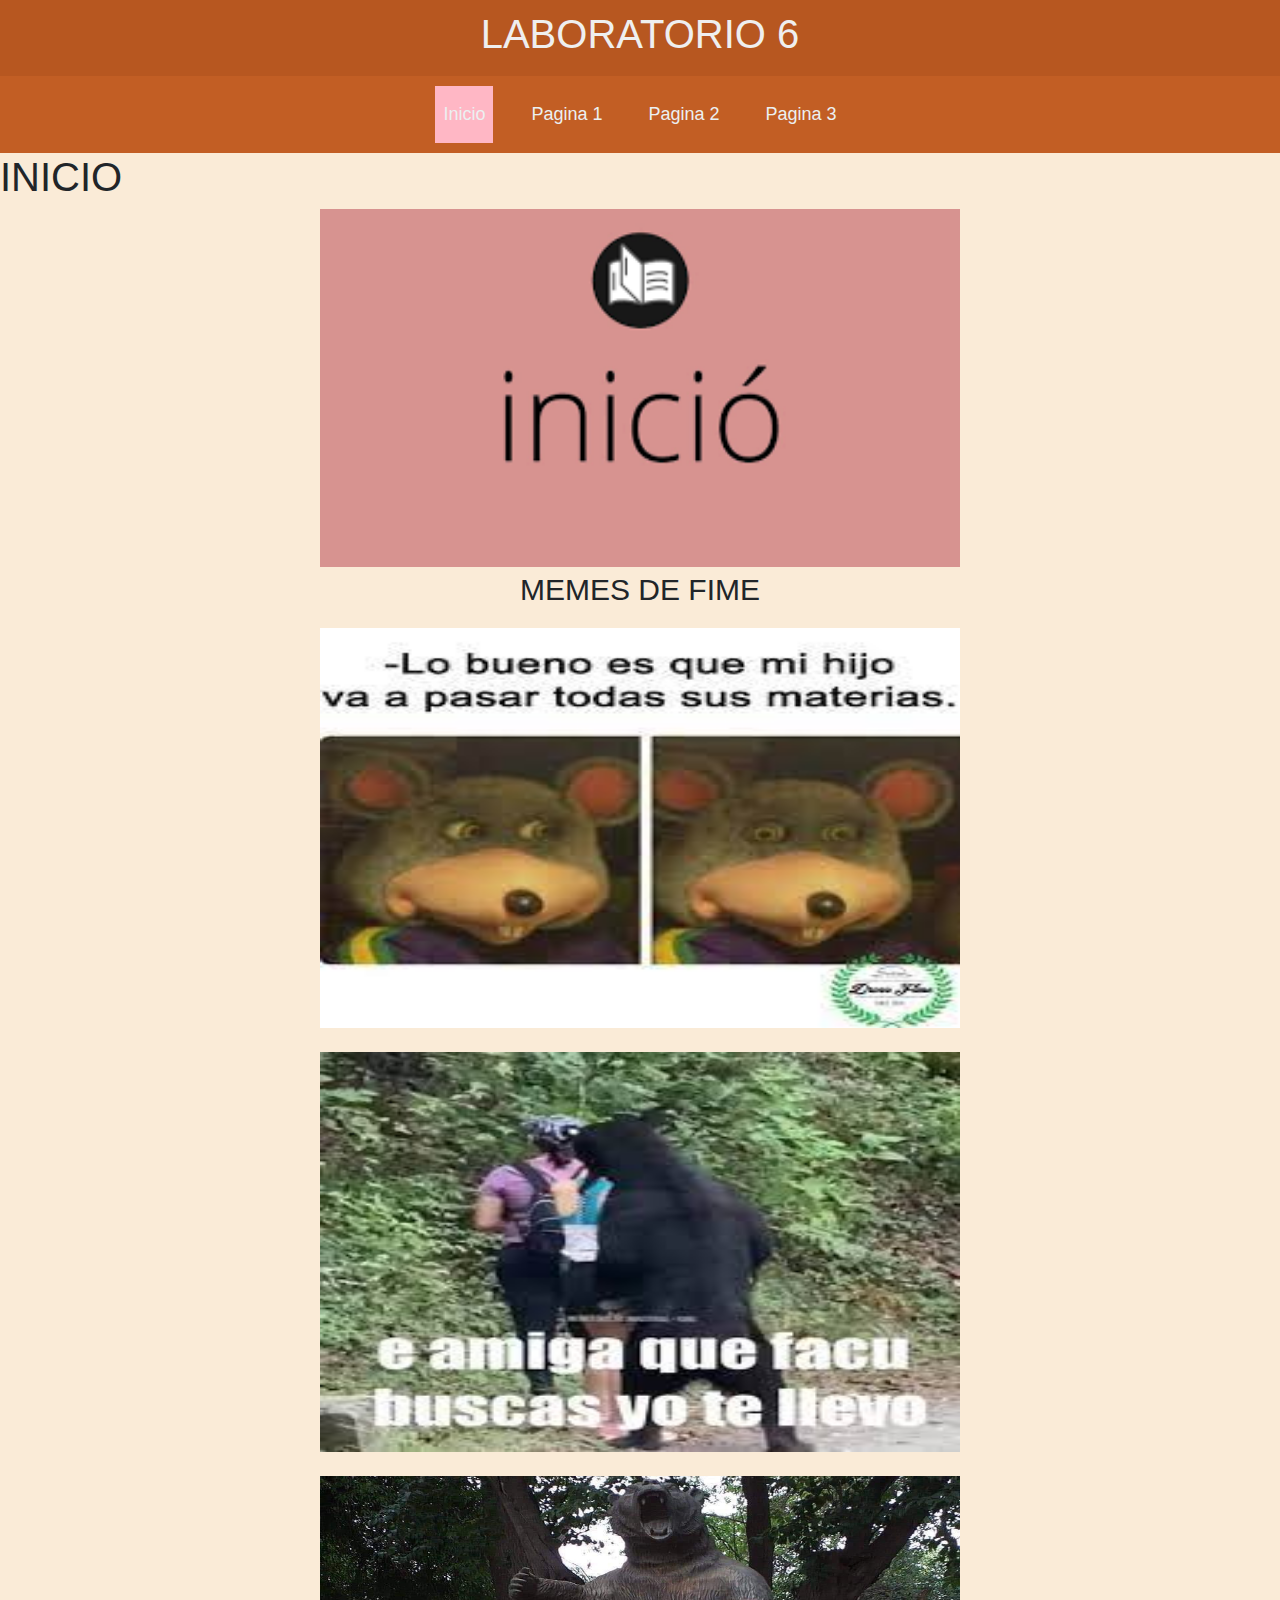
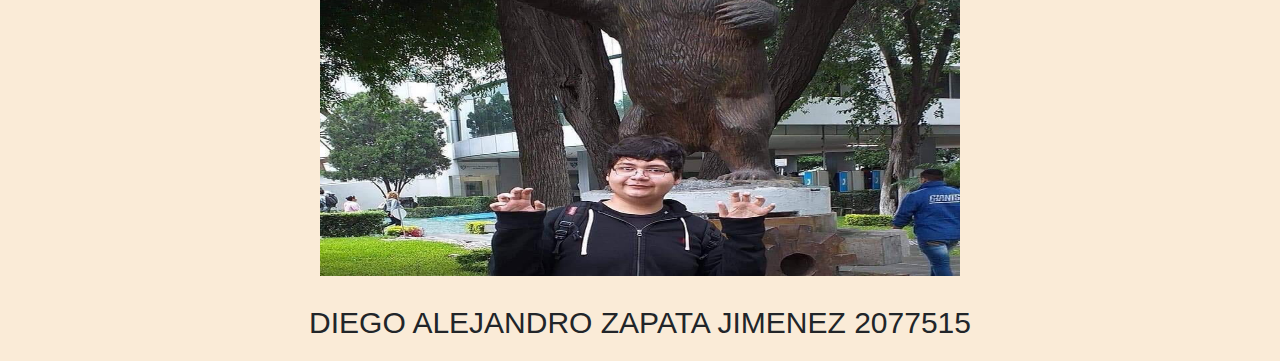
<file: index.html>
<!DOCTYPE html>
<html lang="en">
<head>
    <meta charset="UTF-8">
    <meta http-equiv="X-UA-Compatible" content="IE=edge">
    <meta name="viewport" content="width=device-width, initial-scale=1.0">
    <link rel="stylesheet" href="https://stackpath.bootstrapcdn.com/bootstrap/4.3.1/css/bootstrap.min.css">
    <link rel="stylesheet" href="estilos.css">
    <title>Laboratorio 6</title>
</head>
<body>
    <header>
        <div >
            <h1 class="fw-bold">LABORATORIO 6</h1>
        </div>
    </header>

    <nav class="navbar navbar-expand-lg navbar-dark ">
        <div class="container">
            <button class="navbar-toggler" type="button" data-toggle="collapse" data-target="#navbarNav" aria-controls="navbarNav" aria-expanded="false" aria-label="Toggle navigation">
                <span class="navbar-toggler-icon"></span>
            </button>
            <div class="collapse navbar-collapse" id="navbarNav">
                <ul class="navbar-nav mx-auto">
                    <li>
                     <a class="nav-link active" href="index.html">Inicio</a>
                    </li>
                    <li>
                        <a class="nav-link" href="pagina1.html">Pagina 1</a>
                    </li>
                    <li>
                        <a class="nav-link" href="pagina2.html">Pagina 2</a>
                    </li>
                    <li>
                        <a class="nav-link" href="pagina3.html">Pagina 3</a>
                    </li>
                </ul>
            </div>
        </div>
    </nav>
    <h1>INICIO</h1>
    <img class="img-fluid" src="img/inicio.png" alt=" ">
    <p>MEMES DE FIME </p>
    <img class="img-fluid" src="img/meme1.jpg" alt="">
    <br>
    <img class="img-fluid" src="img/meme2.jpg" alt="">
    <br>
    <img class="img-fluid" src="img/meme3.jpg" alt="">
    <br>
    <p>
       DIEGO ALEJANDRO ZAPATA JIMENEZ
       2077515 
    </p>

    


    <script src="https://code.jquery.com/jquery-3.3.1.slim.min.js"></script>
    <script src="https://cdnjs.cloudflare.com/ajax/libs/popper.js/1.14.7/umd/popper.min.js"></script>
    <script src="https://stackpath.bootstrapcdn.com/bootstrap/4.3.1/js/bootstrap.min.js"></script>
</body>
</html>
</file>
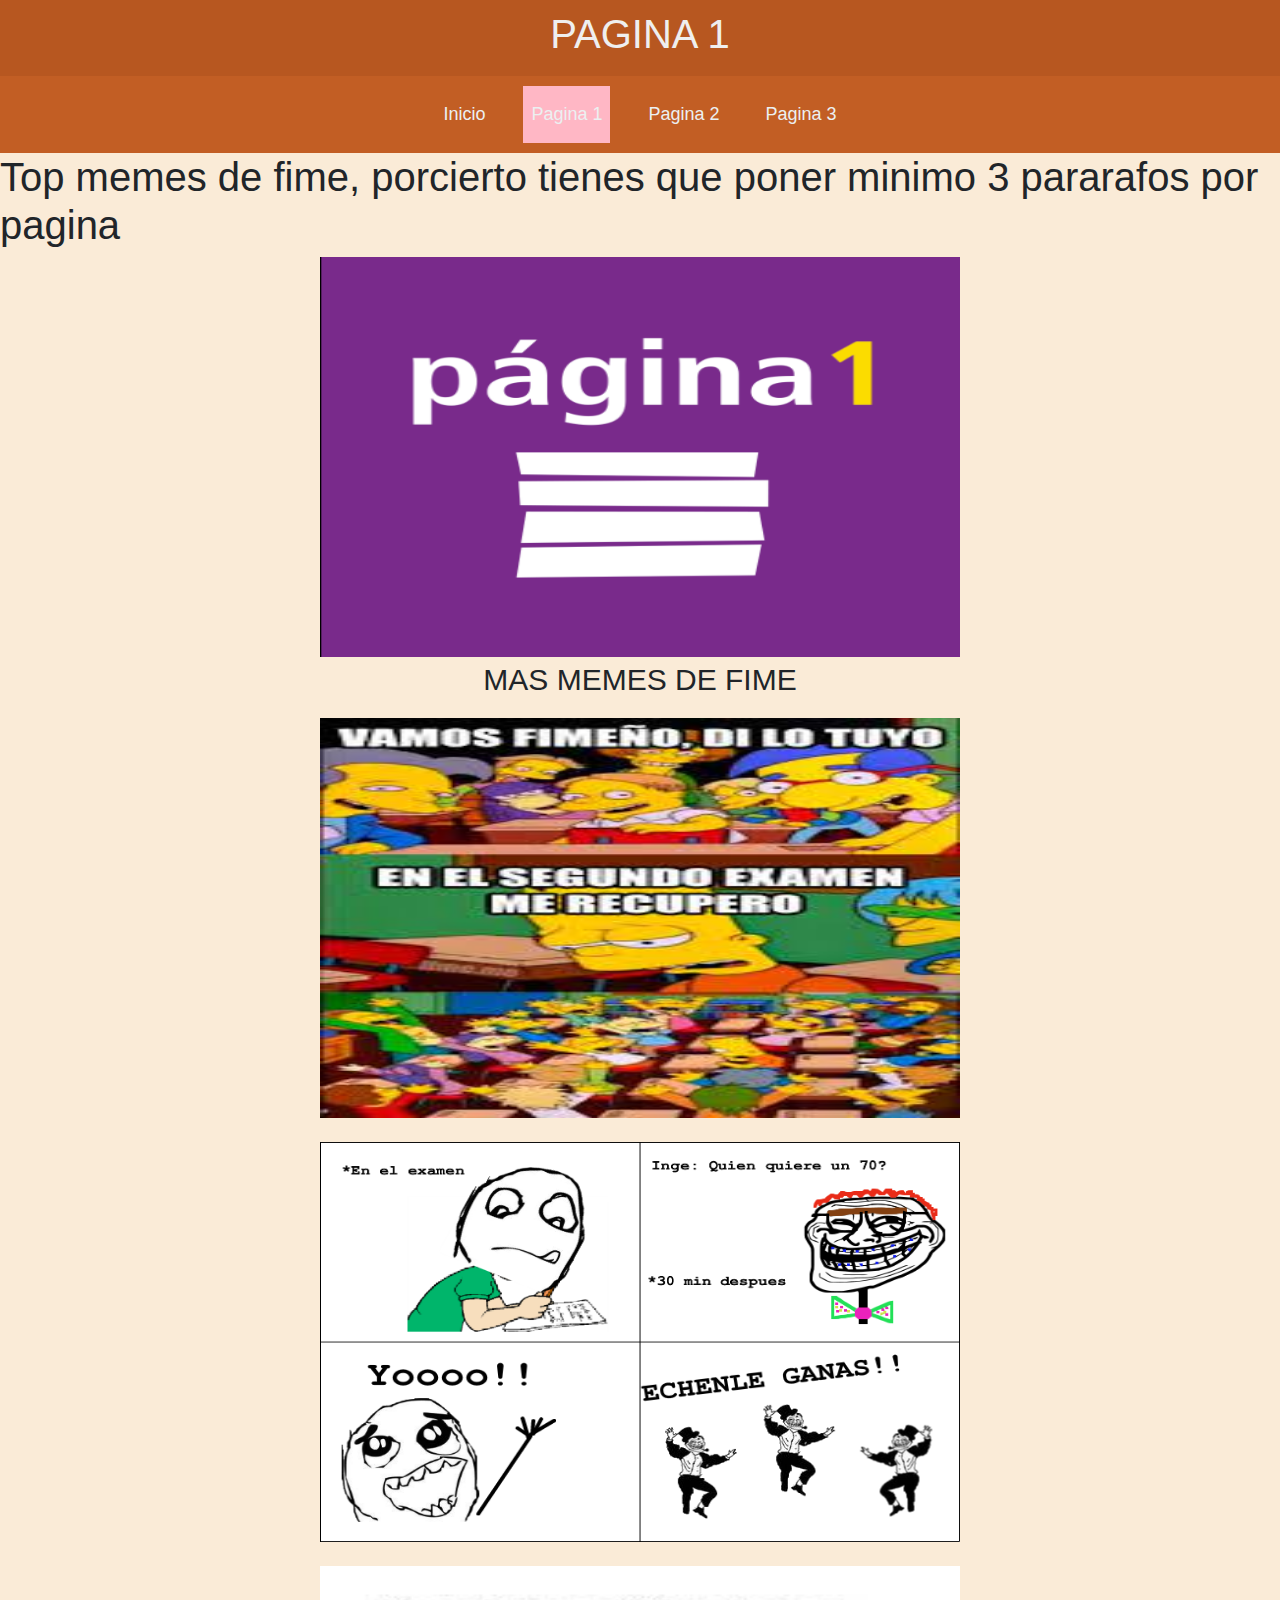
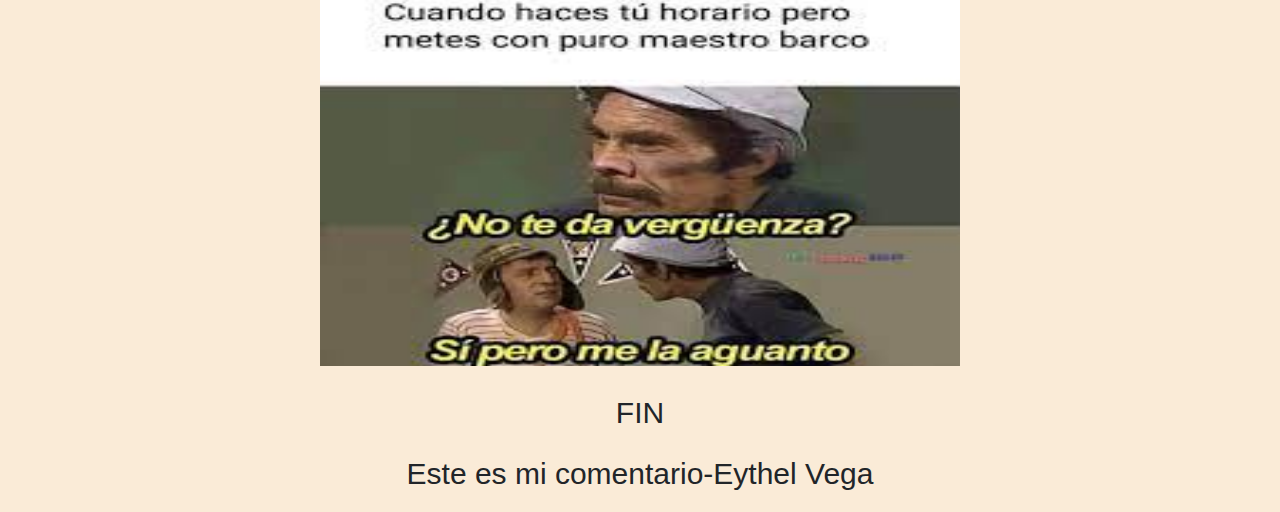
<file: pagina1.html>
<!DOCTYPE html>
<html lang="en">
<head>
    <meta charset="UTF-8">
    <meta http-equiv="X-UA-Compatible" content="IE=edge">
    <meta name="viewport" content="width=device-width, initial-scale=1.0">
    <link rel="stylesheet" href="https://stackpath.bootstrapcdn.com/bootstrap/4.3.1/css/bootstrap.min.css">
    <link rel="stylesheet" href="estilos.css">
    <title>Laboratorio 6</title>
</head>
<body>
    <header>
        <div >
            <h1 class="fw-bold">PAGINA 1</h1>
        </div>
    </header>

    <nav class="navbar navbar-expand-lg navbar-dark ">
        <div class="container">
            <button class="navbar-toggler" type="button" data-toggle="collapse" data-target="#navbarNav" aria-controls="navbarNav" aria-expanded="false" aria-label="Toggle navigation">
                <span class="navbar-toggler-icon"></span>
            </button>
            <div class="collapse navbar-collapse" id="navbarNav">
                <ul class="navbar-nav mx-auto">
                    <li>
                        <a class="nav-link" href="index.html">Inicio</a>
                       </li>
                       <li>
                           <a class="nav-link active" href="pagina1.html">Pagina 1</a>
                       </li>
                       <li>
                           <a class="nav-link" href="pagina2.html">Pagina 2</a>
                       </li>
                       <li>
                           <a class="nav-link" href="pagina3.html">Pagina 3</a>
                       </li>
                </ul>
            </div>
        </div>
    </nav>

    <h1>Top memes de fime, porcierto tienes que poner minimo 3 pararafos por pagina</h1>
    <img class="img-fluid" src="img/pag1.png" alt="">
    <p>MAS MEMES DE FIME </p>
    <img class="img-fluid" src="img/meme4.jpg" alt="">
    <br>
    <img class="img-fluid" src="img/meme5.png" alt="">
    <br>
    <img class="img-fluid" src="img/meme6.jpg" alt="">
    <br>
    <p>
      FIN
    </p>
    <p>Este es mi comentario-Eythel Vega</p>
    <!--Eythel Americo Vega Garanzuay 2132122-->

    <script src="https://code.jquery.com/jquery-3.3.1.slim.min.js"></script>
    <script src="https://cdnjs.cloudflare.com/ajax/libs/popper.js/1.14.7/umd/popper.min.js"></script>
    <script src="https://stackpath.bootstrapcdn.com/bootstrap/4.3.1/js/bootstrap.min.js"></script>
</body>
</html>
</file>
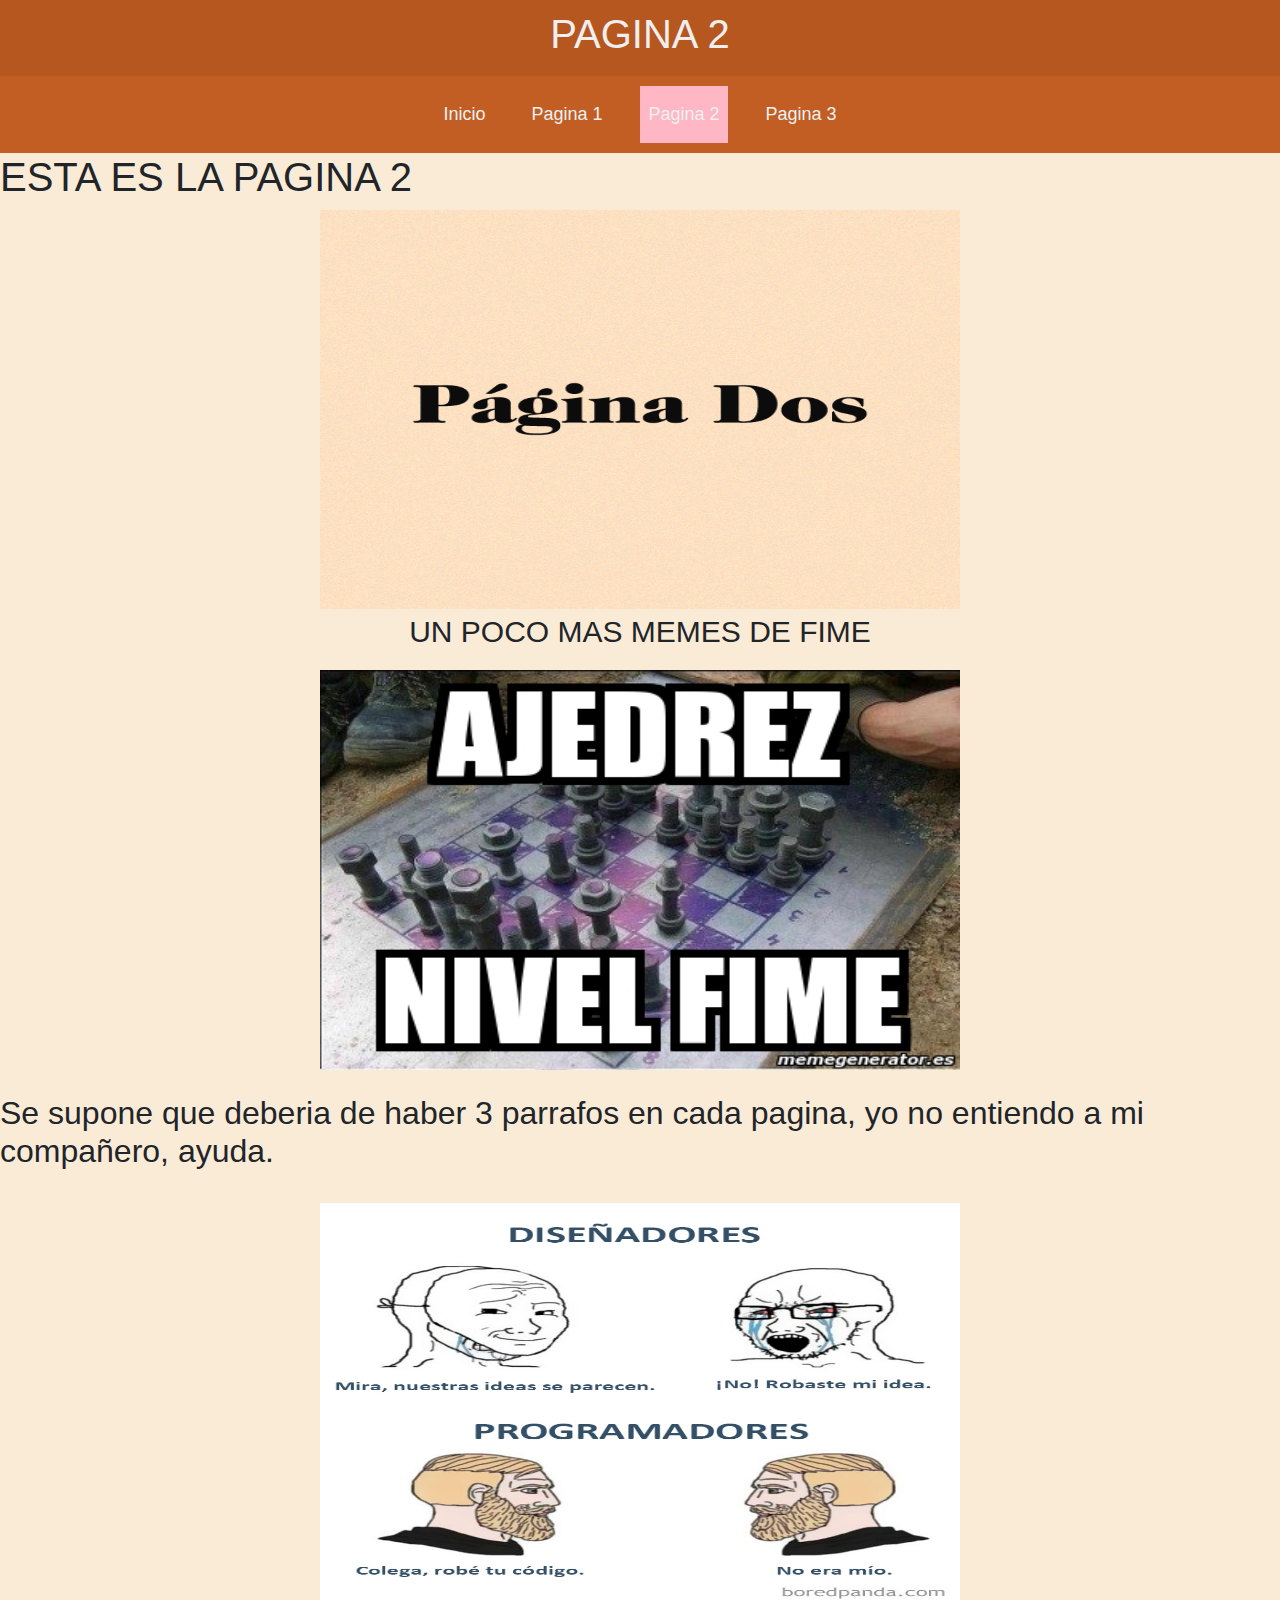
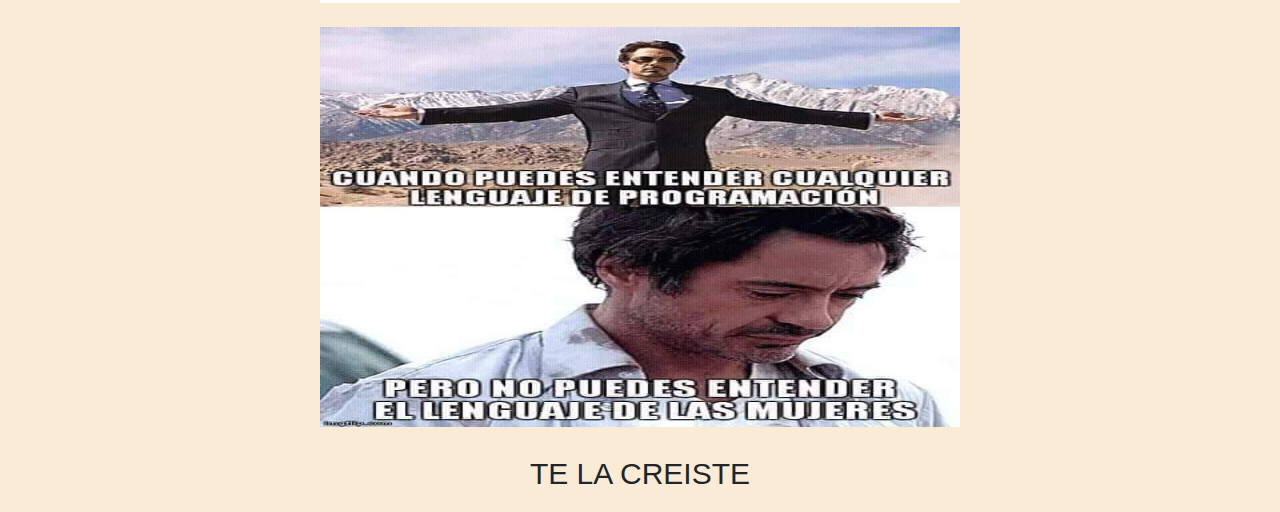
<file: pagina2.html>
<!DOCTYPE html>
<html lang="en">

<head>
    <meta charset="UTF-8">
    <meta http-equiv="X-UA-Compatible" content="IE=edge">
    <meta name="viewport" content="width=device-width, initial-scale=1.0">
    <link rel="stylesheet" href="https://stackpath.bootstrapcdn.com/bootstrap/4.3.1/css/bootstrap.min.css">
    <link rel="stylesheet" href="estilos.css">
    <title>Laboratorio 6</title>
</head>

<body>
    <header>
        <div>
            <h1 class="fw-bold">PAGINA 2</h1>
        </div>
    </header>

    <nav class="navbar navbar-expand-lg navbar-dark ">
        <div class="container">
            <button class="navbar-toggler" type="button" data-toggle="collapse" data-target="#navbarNav"
                aria-controls="navbarNav" aria-expanded="false" aria-label="Toggle navigation">
                <span class="navbar-toggler-icon"></span>
            </button>
            <div class="collapse navbar-collapse" id="navbarNav">
                <ul class="navbar-nav mx-auto">
                    <li class="nav-item">
                    <li>
                        <a class="nav-link" href="index.html">Inicio</a>
                    </li>
                    <li>
                        <a class="nav-link" href="pagina1.html">Pagina 1</a>
                    </li>
                    <li>
                        <a class="nav-link active" href="pagina2.html">Pagina 2</a>
                    </li>
                    <li>
                        <a class="nav-link" href="pagina3.html">Pagina 3</a>
                    </li>
                </ul>
            </div>
        </div>
    </nav>
    <h1>ESTA ES LA PAGINA 2</h1>
    <img class="img-fluid" src="img/pag2.png" alt="">
    <p>UN POCO MAS MEMES DE FIME </p>
    <img class="img-fluid" src="img/meme7.jpg" alt="">
    <br>
    <h2>Se supone que deberia de haber 3 parrafos en cada pagina, yo no entiendo a mi compañero, ayuda.</h2>
    <br>
    <img class="img-fluid" src="img/meme8.jpg" alt="">
    <br>
    <img class="img-fluid" src="img/meme9.jpg" alt="">
    <br>
    <p>
        TE LA CREISTE
    </p>


    <script src="https://code.jquery.com/jquery-3.3.1.slim.min.js"></script>
    <script src="https://cdnjs.cloudflare.com/ajax/libs/popper.js/1.14.7/umd/popper.min.js"></script>
    <script src="https://stackpath.bootstrapcdn.com/bootstrap/4.3.1/js/bootstrap.min.js"></script>
</body>

</html>
</file>
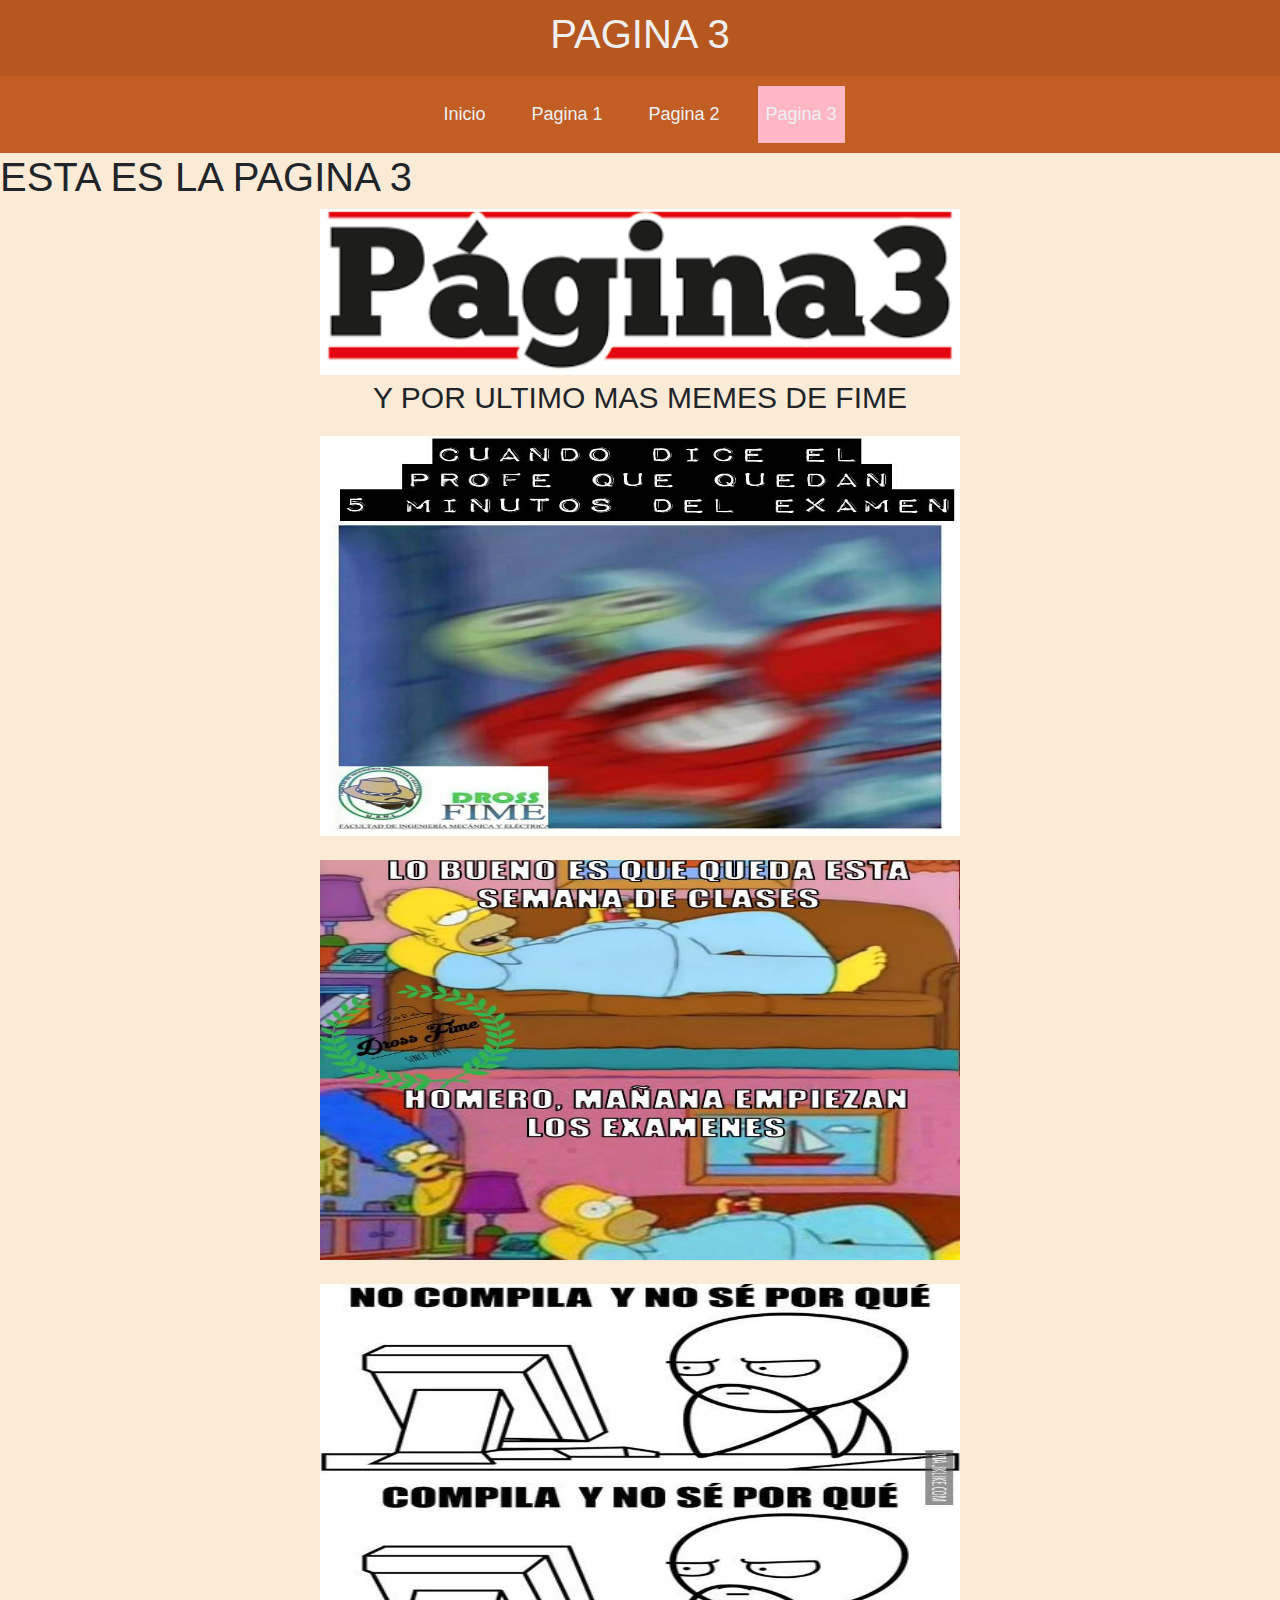
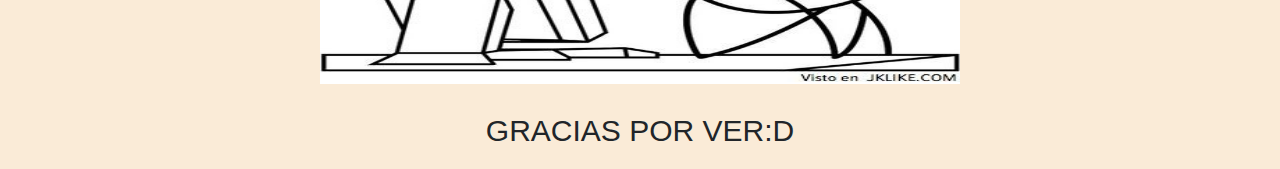
<file: pagina3.html>
<!DOCTYPE html>
<html lang="en">
<head>
    <meta charset="UTF-8">
    <meta http-equiv="X-UA-Compatible" content="IE=edge">
    <meta name="viewport" content="width=device-width, initial-scale=1.0">
    <link rel="stylesheet" href="https://stackpath.bootstrapcdn.com/bootstrap/4.3.1/css/bootstrap.min.css">
    <link rel="stylesheet" href="estilos.css">
    <title>Laboratorio 6</title>
</head>
<body>
    <header>
        <div>
            <h1 class="fw-bold">PAGINA 3</h1>
        </div>
    </header>

    <nav class="navbar navbar-expand-lg navbar-dark ">
        <div class="container">
            <button class="navbar-toggler" type="button" data-toggle="collapse" data-target="#navbarNav" aria-controls="navbarNav" aria-expanded="false" aria-label="Toggle navigation">
                <span class="navbar-toggler-icon"></span>
            </button>
            <div class="collapse navbar-collapse" id="navbarNav">
                <ul class="navbar-nav mx-auto">
                    <li>
                        <a class="nav-link" href="index.html">Inicio</a>
                       </li>
                       <li>
                           <a class="nav-link" href="pagina1.html">Pagina 1</a>
                       </li>
                       <li>
                           <a class="nav-link" href="pagina2.html">Pagina 2</a>
                       </li>
                       <li>
                           <a class="nav-link active" href="pagina3.html">Pagina 3</a>
                       </li>
                </ul>
            </div>
        </div>
    </nav>

    <h1>ESTA ES LA PAGINA 3</h1>
    <img class="img-fluid" src="img/pag3.png" alt="">
    <p> Y POR ULTIMO MAS MEMES DE FIME </p>
    <img class="img-fluid" src="img/meme10.jpg" alt="">
    <br>
    <img class="img-fluid" src="img/meme11.jpg" alt="">
    <br>
    <img class="img-fluid" src="img/meme12.jpg" alt="">
    <br>
    <p>
        GRACIAS POR VER:D

    </p>
  


    <script src="https://code.jquery.com/jquery-3.3.1.slim.min.js"></script>
    <script src="https://cdnjs.cloudflare.com/ajax/libs/popper.js/1.14.7/umd/popper.min.js"></script>
    <script src="https://stackpath.bootstrapcdn.com/bootstrap/4.3.1/js/bootstrap.min.js"></script>
</body>
</html>
</file>
<file: estilos.css>
h1 h2 {
  text-align: center;
}
body {
  background-color: antiquewhite;
}

header {
  background-color: #b75720;
  color: #efefef;
  text-align: center;
  padding: 10px;
}

.navbar a {
  color: #ecf0f1 !important;
  margin: 0 15px;
  padding: 15px 20px;
  text-decoration: none;
  font-size: 18px;
}

.navbar {
  background-color: #c25e24;
  text-align: center;
  padding: 10px;
}

.navbar a:hover {
  background-color: #cf6e35;
}
.navbar-nav .nav-link.active {
  color: #fff;
  background-color: #ffb7c5;
}
.img-fluid {
  width: 50%;
  height: auto;
  max-height: 400px;
  display: block;
  margin: 0 auto;
}

P {
  text-align: center;
  font-size: 30px;
}
</file>
